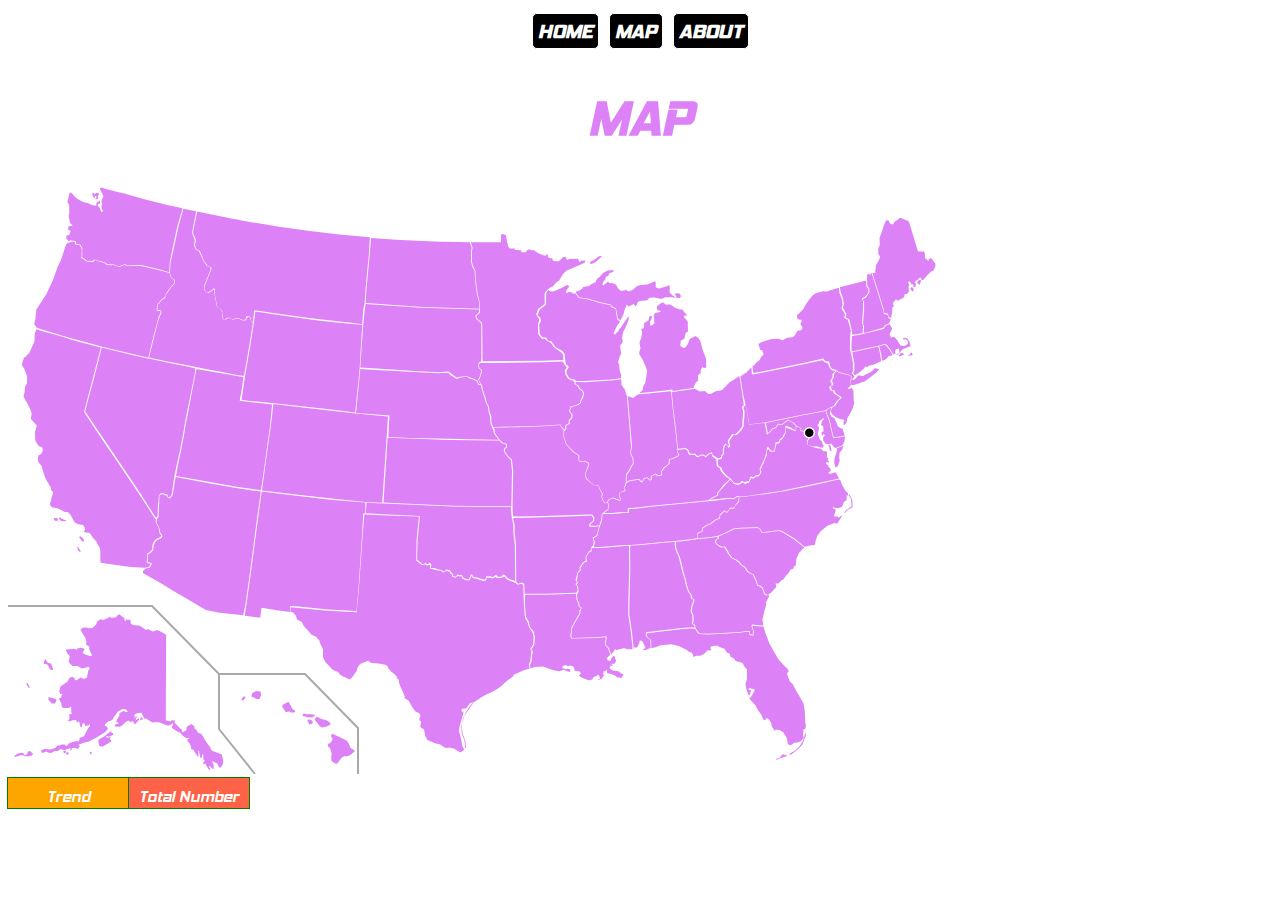
<file: cloud/public/map.html>
<!DOCTYPE html>
<html>
    <head>
        <title>Election Trackr</title>
        <link href="mapStyle.css" rel="stylesheet" type="text/css">
    </head>
    <body>
        <nav>
            <a href="index.html" class="menu">HOME</a>
            <a href="map.html" class="menu">MAP</a>
            <a href="about.html" class="menu">ABOUT</a>
        </nav>

        <div class="section">
            <h1 id="maptitle">MAP</h1>
            <svg x="0px" y="0px" width="959px" height="593px" viewBox="174 100 959 593">
                
                <g id="map">
                    <path id="HI" d="M407.1,619.3l1.9-3.6l2.3-0.3l0.3,0.8l-2.1,3.1H407.1z M417.3,615.6l6.1,2.6l2.1-0.3l1.6-3.9   l-0.6-3.4l-4.2-0.5l-4,1.8L417.3,615.6z M448,625.6l3.7,5.5l2.4-0.3l1.1-0.5l1.5,1.3l3.7-0.2l1-1.5l-2.9-1.8l-1.9-3.7l-2.1-3.6   l-5.8,2.9L448,625.6z M468.2,634.5l1.3-1.9l4.7,1l0.6-0.5l6.1,0.6l-0.3,1.3l-2.6,1.5l-4.4-0.3L468.2,634.5z M473.5,639.7l1.9,3.9   l3.1-1.1l0.3-1.6l-1.6-2.1l-3.7-0.3V639.7z M480.5,638.5l2.3-2.9l4.7,2.4l4.4,1.1l4.4,2.7v1.9l-3.6,1.8l-4.8,1l-2.4-1.5   L480.5,638.5z M497.1,654.1l1.6-1.3l3.4,1.6l7.6,3.6l3.4,2.1l1.6,2.4l1.9,4.4l4,2.6l-0.3,1.3l-3.9,3.2l-4.2,1.5l-1.5-0.6l-3.1,1.8   l-2.4,3.2l-2.3,2.9l-1.8-0.2l-3.6-2.6l-0.3-4.5l0.6-2.4l-1.6-5.7l-2.1-1.8l-0.2-2.6l2.3-1l2.1-3.1l0.5-1l-1.6-1.8L497.1,654.1z"/>
                    <path id="AK" d="M332.1,553.7l-0.3,85.4l1.6,1l3.1,0.2l1.5-1.1h2.6l0.2,2.9l7,6.8l0.5,2.6l3.4-1.9l0.6-0.2l0.3-3.1   l1.5-1.6l1.1-0.2l1.9-1.5l3.1,2.1l0.6,2.9l1.9,1.1l1.1,2.4l3.9,1.8l3.4,6l2.7,3.9l2.3,2.7l1.5,3.7l5,1.8l5.2,2.1l1,4.4l0.5,3.1   l-1,3.4l-1.8,2.3l-1.6-0.8l-1.5-3.1l-2.7-1.5l-1.8-1.1l-0.8,0.8l1.5,2.7l0.2,3.7l-1.1,0.5l-1.9-1.9l-2.1-1.3l0.5,1.6l1.3,1.8   l-0.8,0.8c0,0-0.8-0.3-1.3-1c-0.5-0.6-2.1-3.4-2.1-3.4l-1-2.3c0,0-0.3,1.3-1,1c-0.6-0.3-1.3-1.5-1.3-1.5l1.8-1.9l-1.5-1.5v-5h-0.8   l-0.8,3.4l-1.1,0.5l-1-3.7l-0.6-3.7l-0.8-0.5l0.3,5.7v1.1l-1.5-1.3l-3.6-6l-2.1-0.5l-0.6-3.7l-1.6-2.9l-1.6-1.1v-2.3l2.1-1.3   l-0.5-0.3l-2.6,0.6l-3.4-2.4l-2.6-2.9l-4.8-2.6l-4-2.6l1.3-3.2v-1.6l-1.8,1.6l-2.9,1.1l-3.7-1.1l-5.7-2.4h-5.5l-0.6,0.5l-6.5-3.9   l-2.1-0.3l-2.7-5.8l-3.6,0.3l-3.6,1.5l0.5,4.5l1.1-2.9l1,0.3l-1.5,4.4l3.2-2.7l0.6,1.6l-3.9,4.4l-1.3-0.3l-0.5-1.9l-1.3-0.8   l-1.3,1.1l-2.7-1.8l-3.1,2.1l-1.8,2.1l-3.4,2.1l-4.7-0.2l-0.5-2.1l3.7-0.6v-1.3l-2.3-0.6l1-2.4l2.3-3.9v-1.8l0.2-0.8l4.4-2.3l1,1.3   h2.7l-1.3-2.6l-3.7-0.3l-5,2.7l-2.4,3.4l-1.8,2.6l-1.1,2.3l-4.2,1.5l-3.1,2.6l-0.3,1.6l2.3,1l0.8,2.1l-2.7,3.2l-6.5,4.2l-7.8,4.2   l-2.1,1.1l-5.3,1.1l-5.3,2.3l1.8,1.3l-1.5,1.5l-0.5,1.1l-2.7-1l-3.2,0.2l-0.8,2.3h-1l0.3-2.4l-3.6,1.3l-2.9,1l-3.4-1.3l-2.9,1.9   h-3.2l-2.1,1.3l-1.6,0.8l-2.1-0.3l-2.6-1.1l-2.3,0.6l-1,1l-1.6-1.1v-1.9l3.1-1.3l6.3,0.6l4.4-1.6l2.1-2.1l2.9-0.6l1.8-0.8l2.7,0.2   l1.6,1.3l1-0.3l2.3-2.7l3.1-1l3.4-0.6l1.3-0.3l0.6,0.5h0.8l1.3-3.7l4-1.5l1.9-3.7l2.3-4.5l1.6-1.5l0.3-2.6l-1.6,1.3l-3.4,0.6   l-0.6-2.4l-1.3-0.3l-1,1l-0.2,2.9l-1.5-0.2l-1.5-5.8l-1.3,1.3l-1.1-0.5l-0.3-1.9l-4,0.2l-2.1,1.1l-2.6-0.3l1.5-1.5l0.5-2.6   l-0.6-1.9l1.5-1l1.3-0.2l-0.6-1.8v-4.4l-1-1l-0.8,1.5h-6.1l-1.5-1.3l-0.6-3.9l-2.1-3.6v-1l2.1-0.8l0.2-2.1l1.1-1.1l-0.8-0.5   l-1.3,0.5l-1.1-2.7l1-5l4.5-3.2l2.6-1.6l1.9-3.7l2.7-1.3l2.6,1.1l0.3,2.4l2.4-0.3l3.2-2.4l1.6,0.6l1,0.6h1.6l2.3-1.3l0.8-4.4   c0,0,0.3-2.9,1-3.4c0.6-0.5,1-1,1-1l-1.1-1.9l-2.6,0.8l-3.2,0.8l-1.9-0.5l-3.6-1.8l-5-0.2l-3.6-3.7l0.5-3.9l0.6-2.4l-2.1-1.8   l-1.9-3.7l0.5-0.8l6.8-0.5h2.1l1,1h0.6l-0.2-1.6l3.9-0.6l2.6,0.3l1.5,1.1l-1.5,2.1l-0.5,1.5l2.7,1.6l5,1.8l1.8-1l-2.3-4.4l-1-3.2   l1-0.8l-3.4-1.9l-0.5-1.1l0.5-1.6l-0.8-3.9l-2.9-4.7l-2.4-4.2l2.9-1.9h3.2l1.8,0.6l4.2-0.2l3.7-3.6l1.1-3.1l3.7-2.4l1.6,1l2.7-0.6   l3.7-2.1l1.1-0.2l1,0.8l4.5-0.2l2.7-3.1h1.1l3.6,2.4l1.9,2.1l-0.5,1.1l0.6,1.1l1.6-1.6l3.9,0.3l0.3,3.7l1.9,1.5l7.1,0.6l6.3,4.2   l1.5-1l5.2,2.6l2.1-0.6l1.9-0.8l4.8,1.9L332.1,553.7z M217,582.6l2.1,5.3l-0.2,1l-2.9-0.3l-1.8-4l-1.8-1.5H210l-0.2-2.6l1.8-2.4   l1.1,2.4l1.5,1.5L217,582.6z M214.4,616.1l3.7,0.8l3.7,1l0.8,1l-1.6,3.7l-3.1-0.2l-3.4-3.6L214.4,616.1z M193.7,602l1.1,2.6   l1.1,1.6l-1.1,0.8l-2.1-3.1V602H193.7z M180,675.1l3.4-2.3l3.4-1l2.6,0.3l0.5,1.6l1.9,0.5l1.9-1.9l-0.3-1.6l2.7-0.6l2.9,2.6   l-1.1,1.8l-4.4,1.1l-2.7-0.5l-3.7-1.1l-4.4,1.5l-1.6,0.3L180,675.1z M228.9,670.6l1.6,1.9l2.1-1.6l-1.5-1.3L228.9,670.6z    M231.8,673.6l1.1-2.3l2.1,0.3l-0.8,1.9H231.8z M255.4,671.7l1.5,1.8l1-1.1l-0.8-1.9L255.4,671.7z M264.2,659.2l1.1,5.8l2.9,0.8   l5-2.9l4.4-2.6l-1.6-2.4l0.5-2.4l-2.1,1.3l-2.9-0.8l1.6-1.1l1.9,0.8l3.9-1.8l0.5-1.5l-2.4-0.8l0.8-1.9l-2.7,1.9l-4.7,3.6l-4.8,2.9   L264.2,659.2z M306.5,639.4l2.4-1.5l-1-1.8l-1.8,1L306.5,639.4z"/>
                    <path id="FL" d="M929.4,545.5l2.3,7.3l3.7,9.7l5.3,9.4l3.7,6.3l4.8,5.5l4,3.7l1.6,2.9l-1.1,1.3L953,593l2.9,7.4   l2.9,2.9l2.6,5.3l3.6,5.8l4.5,8.2l1.3,7.6l0.5,12l0.6,1.8l-0.3,3.4l-2.4,1.3l0.3,1.9l-0.6,1.9l0.3,2.4l0.5,1.9l-2.7,3.2l-3.1,1.5   l-3.9,0.2l-1.5,1.6l-2.4,1l-1.3-0.5l-1.1-1l-0.3-2.9l-0.8-3.4l-3.4-5.2l-3.6-2.3l-3.9-0.3l-0.8,1.3l-3.1-4.4l-0.6-3.6l-2.6-4   l-1.8-1.1l-1.6,2.1l-1.8-0.3l-2.1-5l-2.9-3.9l-2.9-5.3l-2.6-3.1l-3.6-3.7l2.1-2.4l3.2-5.5l-0.2-1.6l-4.5-1l-1.6,0.6l0.3,0.6l2.6,1   l-1.5,4.5l-0.8,0.5l-1.8-4l-1.3-4.8l-0.3-2.7l1.5-4.7v-9.5L910,585l-1.3-3.1l-5.2-1.3l-1.9-0.6l-1.6-2.6l-3.4-1.6l-1.1-3.4l-2.7-1   l-2.4-3.7l-4.2-1.5l-2.9-1.5h-2.6l-4,0.8l-0.2,1.9l0.8,1l-0.5,1.1l-3.1-0.2l-3.7,3.6l-3.6,1.9h-3.9l-3.2,1.3l-0.3-2.7l-1.6-1.9   l-2.9-1.1l-1.6-1.5l-8.1-3.9l-7.6-1.8l-4.4,0.6l-6,0.5l-6,2.1l-3.5,0.6l-0.2-8l-2.6-1.9l-1.8-1.8l0.3-3.1l10.2-1.3l25.5-2.9   l6.8-0.6l5.4,0.3l2.6,3.9l1.5,1.5l8.1,0.5l10.8-0.6l21.5-1.3l5.4-0.7l4.6,0l0.2,2.9l3.8,0.8l0.3-4.8l-1.6-4.5l1-0.7l5.1,0.5   L929.4,545.5z M941.9,677.9l2.4-0.6l1.3-0.2l1.5-2.3l2.3-1.6l1.3,0.5l1.7,0.3l0.4,1.1l-3.5,1.2l-4.2,1.5l-2.3,1.2L941.9,677.9z    M955.4,672.9l1.2,1.1l2.7-2.1l5.3-4.2l3.7-3.9l2.5-6.6l1-1.7l0.2-3.4l-0.7,0.5l-1,2.8l-1.5,4.6l-3.2,5.3l-4.4,4.2l-3.4,1.9   L955.4,672.9z"/>
                    <path id="SC" d="M935.2,512.9l-1.8,1l-2.6-1.3l-0.6-2.1l-1.3-3.6l-2.3-2.1l-2.6-0.6l-1.6-4.8l-2.7-6l-4.2-1.9   l-2.1-1.9l-1.3-2.6L910,485l-2.3-1.3l-2.3-2.9l-3.1-2.3l-4.5-1.8l-0.5-1.5l-2.4-2.9l-0.5-1.5l-3.4-5.2l-3.4,0.2l-4-2.4l-1.3-1.3   l-0.3-1.8l0.8-1.9l2.3-1l-0.3-2.1l6.1-2.6l9.1-4.5l7.3-0.8l16.5-0.5l2.3,1.9l1.6,3.2l4.4-0.5l12.6-1.5l2.9,0.8l12.6,7.6l10.1,8.1   l-5.4,5.5l-2.6,6.1l-0.5,6.3l-1.6,0.8l-1.1,2.7l-2.4,0.6l-2.1,3.6l-2.7,2.7l-2.3,3.4l-1.6,0.8l-3.6,3.4l-2.9,0.2l1,3.2l-5,5.5   L935.2,512.9z"/>
                    <path id="GA" d="M863.6,458l-4.8,0.8l-8.4,1.1l-8.6,0.9v2.2l0.2,2.1l0.6,3.4l3.4,7.9l2.4,9.9l1.5,6.1l1.6,4.8l1.5,7   l2.1,6.3l2.6,3.4l0.5,3.4l1.9,0.8l0.2,2.1l-1.8,4.8l-0.5,3.2l-0.2,1.9l1.6,4.4l0.3,5.3l-0.8,2.4l0.6,0.8l1.5,0.8l0.6,3.4l2.6,3.9   l1.5,1.5l7.9,0.2l10.8-0.6l21.5-1.3l5.4-0.7l4.6,0l0.2,2.9l2.6,0.8l0.3-4.4l-1.6-4.5l1.1-1.6l5.8,0.8l5,0.3l-0.8-6.3l2.3-10   l1.5-4.2l-0.5-2.6l3.3-6.2l-0.5-1.4l-1.9,0.7l-2.6-1.3l-0.6-2.1l-1.3-3.6l-2.3-2.1l-2.6-0.6l-1.6-4.8l-2.9-6.3l-4.2-1.9l-2.1-1.9   l-1.3-2.6l-2.1-1.9l-2.3-1.3l-2.3-2.9l-3.1-2.3l-4.5-1.8l-0.5-1.5l-2.4-2.9l-0.5-1.5l-3.4-4.9l-3.4,0.2l-4.1-3l-1.3-1.3l-0.3-1.8   l0.8-1.9l2.4-1.2l-1.1-1.2l0.1-0.3l-5.8,1l-7,0.8L863.6,458z"/>
                    <path id="AL" d="M799.6,566.8l-1.6-15.2l-2.7-18.8l0.2-14.1l0.8-31l-0.2-16.7l0.2-6.4l7.8-0.4l27.8-2.6l8.9-0.7   l-0.1,2.2l0.2,2.1l0.6,3.4l3.4,7.9l2.4,9.9l1.5,6.1l1.6,4.8l1.5,7l2.1,6.3l2.6,3.4l0.5,3.4l1.9,0.8l0.2,2.1l-1.8,4.8l-0.5,3.2   l-0.2,1.9l1.6,4.4l0.3,5.3l-0.8,2.4l0.6,0.8l1.5,0.8l1,2.5h-6.3l-6.8,0.6l-25.5,2.9l-10.4,1.4l-0.1,3.8l1.8,1.8l2.6,1.9l0.6,7.9   l-5.5,2.6l-2.7-0.3l2.7-1.9v-1l-3.1-6l-2.3-0.6l-1.5,4.4l-1.3,2.7l-0.6-0.2H799.6z"/>
                    <path id="NC" d="M1006.1,398.5l1.7,4.7l3.6,6.5l2.4,2.4l0.6,2.3l-2.4,0.2l0.8,0.6l-0.3,4.2l-2.6,1.3l-0.6,2.1   l-1.3,2.9l-3.7,1.6l-2.4-0.3l-1.5-0.2l-1.6-1.3l0.3,1.3v1h1.9l0.8,1.3l-1.9,6.3h4.2l0.6,1.6l2.3-2.3l1.3-0.5l-1.9,3.6l-3.1,4.8   h-1.3l-1.1-0.5l-2.7,0.6l-5.2,2.4l-6.5,5.3l-3.4,4.7l-1.9,6.5l-0.5,2.4l-4.7,0.5l-5.5,1.3l-9.9-8.2l-12.6-7.6l-2.9-0.8l-12.6,1.5   l-4.3,0.8l-1.6-3.2l-3-2.1l-16.5,0.5l-7.3,0.8l-9.1,4.5l-6.1,2.6l-1.6,0.3l-5.8,1l-7,0.8l-6.8,0.5l0.5-4.1l1.8-1.5l2.7-0.6l0.6-3.7   l4.2-2.7l3.9-1.5l4.2-3.6l4.4-2.1l0.6-3.1l3.9-3.9l0.6-0.2c0,0,0,1.1,0.8,1.1c0.8,0,1.9,0.3,1.9,0.3l2.3-3.6l2.1-0.6l2.3,0.3   l1.6-3.6l2.9-2.6l0.5-2.1v-4l4.5,0.7l7.1-1.3l15.8-1.9l17.1-2.6l19.9-4l19.7-4.2l11.4-2.8L1006.1,398.5z M1010,431.5l2.6-2.5   l3.2-2.6l1.5-0.6l0.2-2l-0.6-6.1l-1.5-2.3l-0.6-1.9l0.7-0.2l2.7,5.5l0.4,4.4l-0.2,3.4l-3.4,1.5l-2.8,2.4l-1.1,1.2L1010,431.5z"/>
                    <path id="TN" d="M871.1,420.6l-51.9,5l-15.8,1.8l-4.6,0.5l-3.9,0v3.9l-8.4,0.5l-7,0.6l-11.1,0.1l-0.3,5.8l-2.1,6.3   l-1,3l-1.3,4.4l-0.3,2.6l-4,2.3l1.5,3.6l-1,4.4l-1,0.8l7.3-0.2l24.1-1.9l5.3-0.2l8.1-0.5l27.8-2.6l10.2-0.8l8.4-1l8.4-1.1l4.8-0.8   l-0.1-4.5l1.8-1.5l2.7-0.6l0.6-3.7l4.2-2.7l3.9-1.5l4.2-3.6l4.4-2.1l0.9-3.5l4.3-3.9l0.6-0.2c0,0,0,1.1,0.8,1.1s1.9,0.3,1.9,0.3   l2.3-3.6l2.1-0.6l2.3,0.3l1.6-3.6l2.1-2.2l0.6-1l0.2-3.9l-1.5-0.3l-2.4,1.9l-7.9,0.2l-12,1.9L871.1,420.6z"/>
                    <path id="RI" d="M1048.1,279.8l-0.5-4.2l-0.8-4.4l-1.7-5.9l5.7-1.5l1.6,1.1l3.4,4.4l2.9,4.4l-2.9,1.5l-1.3-0.2   l-1.1,1.8l-2.4,1.9L1048.1,279.8z"/>
                    <path id="CT" d="M1047.2,280.1l-0.6-4.2l-0.8-4.4l-1.6-6l-4.2,0.9l-21.8,4.8l0.6,3.3l1.5,7.3v8.1l-1.1,2.3l1.8,2.1   l5-3.4l3.6-3.2l1.9-2.1l0.8,0.6l2.7-1.5l5.2-1.1L1047.2,280.1z"/>
                    <path id="MA" d="M1074,273.9l2.2-0.7l0.5-1.7l1,0.1l1,2.3l-1.3,0.5l-3.9,0.1L1074,273.9z M1064.6,274.7l2.3-2.6h1.6   l1.8,1.5l-2.4,1l-2.2,1L1064.6,274.7z M1029.8,252.7l17.5-4.2l2.3-0.6l2.1-3.2l3.7-1.7l2.9,4.4l-2.4,5.2l-0.3,1.5l1.9,2.6l1.1-0.8   h1.8l2.3,2.6l3.9,6l3.6,0.5l2.3-1l1.8-1.8l-0.8-2.7l-2.1-1.6l-1.5,0.8l-1-1.3l0.5-0.5l2.1-0.2l1.8,0.8l1.9,2.4l1,2.9l0.3,2.4   l-4.2,1.5l-3.9,1.9l-3.9,4.5l-1.9,1.5v-1l2.4-1.5l0.5-1.8l-0.8-3.1l-2.9,1.5l-0.8,1.5l0.5,2.3l-2.1,1l-2.7-4.5l-3.4-4.4l-2.1-1.8   l-6.5,1.9l-5.1,1.1l-21.8,4.8l-0.4-4.9l0.6-10.6l5.2-0.9L1029.8,252.7z"/>
                    <path id="ME" d="M1097.2,177.3l1.9,2.1l2.3,3.7v1.9l-2.1,4.7l-1.9,0.6l-3.4,3.1l-4.8,5.5c0,0-0.6,0-1.3,0   c-0.6,0-1-2.1-1-2.1l-1.8,0.2l-1,1.5l-2.4,1.5l-1,1.5l1.6,1.5l-0.5,0.6l-0.5,2.7l-1.9-0.2v-1.6l-0.3-1.3l-1.5,0.3l-1.8-3.2   l-2.1,1.3l1.3,1.5l0.3,1.1l-0.8,1.3l0.3,3.1l0.2,1.6l-1.6,2.6l-2.9,0.5l-0.3,2.9l-5.3,3.1l-1.3,0.5l-1.6-1.5l-3.1,3.6l1,3.2   l-1.5,1.3l-0.2,4.4l-1.1,6.3l-2.5-1.2l-0.5-3.1l-3.9-1.1l-0.3-2.7l-7.3-23.4l-4.2-13.6l1.4-0.1l1.5,0.4v-2.6l0.8-5.5l2.6-4.7l1.5-4   l-1.9-2.4v-6l0.8-1l0.8-2.7l-0.2-1.5l-0.2-4.8l1.8-4.8l2.9-8.9l2.1-4.2h1.3l1.3,0.2v1.1l1.3,2.3l2.7,0.6l0.8-0.8v-1l4-2.9l1.8-1.8   l1.5,0.2l6,2.4l1.9,1l9.1,29.9h6l0.8,1.9l0.2,4.8l2.9,2.3h0.8l0.2-0.5l-0.5-1.1L1097.2,177.3z M1076.3,207.5l1.5-1.5l1.4,1.1   l0.6,2.4l-1.7,0.9L1076.3,207.5z M1083,201.6l1.8,1.9c0,0,1.3,0.1,1.3-0.2s0.2-2,0.2-2l0.9-0.8l-0.8-1.8l-2,0.7L1083,201.6z"/>
                    <path id="NH" d="M1054.8,242.4l0.9-1.1l1.1-3.3l-2.5-0.9l-0.5-3.1l-3.9-1.1l-0.3-2.7l-7.3-23.4l-4.6-14.5l-0.9,0   l-0.6,1.6l-0.6-0.5l-1-1l-1.5,1.9l0,5l0.3,5.7l1.9,2.7v4l-3.7,5.1l-2.6,1.1v1.1l1.1,1.8v8.6l-0.8,9.2l-0.2,4.8l1,1.3l-0.2,4.5   l-0.5,1.8l1.5,0.9l16.4-4.7l2.3-0.6l1.5-2.6L1054.8,242.4z"/>
                    <path id="VT" d="M1018.3,253.7l-0.8-5.7l-2.4-10l-0.6-0.3l-2.9-1.3l0.8-2.9l-0.8-2.1l-2.7-4.6l1-3.9l-0.8-5.2   l-2.4-6.5l-0.8-4.9l26.2-6.7l0.3,5.8l1.9,2.7v4l-3.7,4l-2.6,1.1v1.1l1.1,1.8v8.6l-0.8,9.2l-0.2,4.8l1,1.3l-0.2,4.5l-0.5,1.8   l0.7,1.6l-7,1.4L1018.3,253.7z"/>
                    <path id="NY" d="M1002.6,289.4l-1.1-1l-2.6-0.2l-2.3-1.9l-1.6-6.1l-3.5,0.1l-2.4-2.7l-19.4,4.4l-43,8.7l-7.5,1.2   l-0.7-6.5l1.4-1.1l1.3-1.1l1-1.6l1.8-1.1l1.9-1.8l0.5-1.6l2.1-2.7l1.1-1l-0.2-1l-1.3-3.1l-1.8-0.2l-1.9-6.1l2.9-1.8l4.4-1.5l4-1.3   l3.2-0.5l6.3-0.2l1.9,1.3l1.6,0.2l2.1-1.3l2.6-1.1l5.2-0.5l2.1-1.8l1.8-3.2l1.6-1.9h2.1l1.9-1.1l0.2-2.3l-1.5-2.1l-0.3-1.5l1.1-2.1   v-1.5h-1.8l-1.8-0.8l-0.8-1.1l-0.2-2.6l5.8-5.5l0.6-0.8l1.5-2.9l2.9-4.5l2.7-3.7l2.1-2.4l2.4-1.8l3.1-1.2l5.5-1.3l3.2,0.2l4.5-1.5   l7.6-2.1l0.5,5l2.4,6.5l0.8,5.2l-1,3.9l2.6,4.5l0.8,2.1l-0.8,2.9l2.9,1.3l0.6,0.3l3.1,11l-0.5,5.1l-0.5,10.8l0.8,5.5l0.8,3.6   l1.5,7.3v8.1l-1.1,2.3l1.8,2l0.8,1.7l-1.9,1.8l0.3,1.3l1.3-0.3l1.5-1.3l2.3-2.6l1.1-0.6l1.6,0.6l2.3,0.2l7.9-3.9l2.9-2.7l1.3-1.5   l4.2,1.6l-3.4,3.6l-3.9,2.9l-7.1,5.3l-2.6,1l-5.8,1.9l-4,1.1l-1.2-0.5l-0.2-3.7l0.5-2.7l-0.2-2.1l-2.8-1.7l-4.5-1l-3.9-1.1   L1002.6,289.4z"/>
                    <path id="NJ" d="M1002.2,290.3l-2.1,2.4v3.1l-1.9,3.1l-0.2,1.6l1.3,1.3l-0.2,2.4l-2.3,1.1l0.8,2.7l0.2,1.1l2.7,0.3   l1,2.6l3.6,2.4l2.4,1.6v0.8l-3.2,3.1l-1.6,2.3l-1.5,2.7l-2.3,1.3l-1.2,0.7l-0.2,1.2l-0.6,2.6l1.1,2.2l3.2,2.9l4.8,2.3l4,0.6   l0.2,1.5l-0.8,1l0.3,2.7h0.8l2.1-2.4l0.8-4.8l2.7-4l3.1-6.5l1.1-5.5l-0.6-1.1l-0.2-9.4l-1.6-3.4l-1.1,0.8l-2.7,0.3l-0.5-0.5l1.1-1   l2.1-1.9l0.1-1.1l-0.4-3.4l0.5-2.7l-0.2-2.1l-2.6-1.1l-4.5-1l-3.9-1.1L1002.2,290.3z"/>
                    <path id="PA" d="M996.2,326.5l1.1-0.6l2.3-0.6l1.5-2.7l1.6-2.3l3.2-3.1v-0.8l-2.4-1.6l-3.6-2.4l-1-2.6l-2.7-0.3   l-0.2-1.1l-0.8-2.7l2.3-1.1l0.2-2.4l-1.3-1.3l0.2-1.6l1.9-3.1v-3.1l2.3-2.4l0.2-1.1l-2.6-0.2l-2.3-1.9l-2.4-5.3l-3-0.9l-2.3-2.1   l-18.6,4l-43,8.7l-8.9,1.5l-0.5-7.1l-5.5,5.6l-1.3,0.5l-4.2,3l2.9,19.1l2.5,9.7l3.6,19.3l3.3-0.6l11.9-1.5l37.9-7.7l14.9-2.8   l8.3-1.6l0.3-0.2l2.1-1.6L996.2,326.5z"/>
                    <path id="DE" d="M996.4,330.4l0.6-2.1l0-1.2l-1.3-0.1l-2.1,1.6l-1.5,1.5l1.5,4.2l2.3,5.7l2.1,9.7l1.6,6.3l5-0.2   l6.1-1.2l-2.3-7.4l-1,0.5l-3.6-2.4l-1.8-4.7l-1.9-3.6l-2.3-1l-2.1-3.6L996.4,330.4z"/>
                    <path id="MD" d="M1011,355.3l-6.1,1.3l-5.8,0.2l-1.8-7.1l-2.1-9.7l-2.3-5.7l-1.3-4.4l-7.5,1.6l-14.9,2.8l-37.5,7.6   l1.1,5l1,5.7l0.3-0.3l2.1-2.4l2.3-2.6l2.4-0.6l1.5-1.5l1.8-2.6l1.3,0.6l2.9-0.3l2.6-2.1l2-1.5l1.8-0.5l1.6,1.1l2.9,1.5l1.9,1.8   l1.2,1.5l4.1,1.7v2.9l5.5,1.3l1.1,0.5l1.4-2l2.9,2l-1.3,2.5l-0.8,4l-1.8,2.6v2.1l0.6,1.8l5.1,1.4l4.3-0.1l3.1,1l2.1,0.3l1-2.1   l-1.5-2.1v-1.8l-2.4-2.1l-2.1-5.5l1.3-5.3l-0.2-2.1l-1.3-1.3c0,0,1.5-1.6,1.5-2.3c0-0.6,0.5-2.1,0.5-2.1l1.9-1.3l1.9-1.6l0.5,1   l-1.5,1.6l-1.3,3.7l0.3,1.1l1.8,0.3l0.5,5.5l-2.1,1l0.3,3.6l0.5-0.2l1.1-1.9l1.6,1.8l-1.6,1.3l-0.3,3.4l2.6,3.4l3.9,0.5l1.6-0.8   l3.2,4.2l1.4,0.5l6.7-2.8l2-4L1011,355.3z M994.3,364.3l1.1,2.5l0.2,1.8l1.1,1.9c0,0,0.9-0.9,0.9-1.2c0-0.3-0.7-3.1-0.7-3.1   l-0.7-2.3L994.3,364.3z"/>
                    <path id="WV" d="M930.6,342l1.1,4.9l1.1,6.9l3.6-2.7l2.3-3.1l2.5-0.6l1.5-1.5l1.8-2.6l1.2,0.6l2.9-0.3l2.6-2.1   l2-1.5l1.8-0.5l1.3,1l2.2,1.1l1.9,1.8l1.4,1.3l-0.1,4.7l-5.7-3.1l-4.5-1.8l-0.2,5.3l-0.5,2.1l-1.6,2.7l-0.6,1.6l-3.1,2.4l-0.5,2.3   l-3.4,0.3l-0.3,3.1l-1.1,5.5h-2.6l-1.3-0.8l-1.6-2.7l-1.8,0.2l-0.3,4.4l-2.1,6.6l-5,10.8l0.8,1.3l-0.2,2.7l-2.1,1.9l-1.5-0.3   l-3.2,2.4l-2.6-1l-1.8,4.7c0,0-3.7,0.8-4.4,1c-0.6,0.2-2.4-1.3-2.4-1.3l-2.4,2.3l-2.6,0.6l-2.9-0.8l-1.3-1.3l-2.2-3l-3.1-2   l-2.6-2.7l-2.9-3.7l-0.6-2.3l-2.6-1.5l-0.8-1.6l-0.2-5.3l2.2-0.1l1.9-0.8l0.2-2.7l1.6-1.5l0.2-5l1-3.9l1.3-0.6l1.3,1.1l0.5,1.8   l1.8-1l0.5-1.6l-1.1-1.8v-2.4l1-1.3l2.3-3.4l1.3-1.5l2.1,0.5l2.3-1.6l3.1-3.4l2.3-3.9l0.3-5.7l0.5-5v-4.7l-1.1-3.1l1-1.5l1.3-1.3   l3.5,19.8l4.6-0.8L930.6,342z"/>
                    <path id="KY" d="M895.8,397.8l-2.3,2.7l-4.2,3.6L885,410l-1.8,1.8v2.1l-3.9,2.1l-5.7,3.4l-3.5,0.4l-51.9,4.9   l-15.8,1.8l-4.6,0.5l-3.9,0l-0.2,4.2l-8.2,0.1l-7,0.6l-10.4,0.2l1.9-0.2l2.2-1.8l2.1-1.1l0.2-3.2l0.9-1.8l-1.6-2.5l0.8-1.9l2.3-1.8   l2.1-0.6l2.7,1.3l3.6,1.3l1.1-0.3l0.2-2.3l-1.3-2.4l0.3-2.3l1.9-1.5l2.6-0.6l1.6-0.6l-0.8-1.8l-0.6-1.9l1.1-0.8l1.1-3.3l3-1.7   l5.8-1l3.6-0.5l1.5,1.9l1.8,0.8l1.8-3.2l2.9-1.5l1.9,1.6l0.8,1.1l2.1-0.5l-0.2-3.4l2.9-1.6l1.1-0.8l1.1,1.6h4.7l0.8-2.1l-0.3-2.3   l2.9-3.6l4.7-3.9l0.5-4.5l2.7-0.3l3.9-1.8l2.7-1.9l-0.3-1.9l-1.5-1.5l0.6-2.2l4.1-0.2l2.4-0.8l2.9,1.6l1.6,4.4l5.8,0.3l1.8,1.8   l2.1,0.2l2.4-1.5l3.1,0.5l1.3,1.5l2.7-2.6l1.8-1.3h1.6l0.6,2.7l1.8,1l2.4,2.2l0.2,5.5l0.8,1.6l2.6,1.5l0.6,2.3l2.9,3.7l2.6,2.7   L895.8,397.8z"/>
                    <path id="OH" d="M905.4,295l-6.1,4.1l-3.9,2.3l-3.4,3.7l-4,3.9l-3.2,0.8l-2.9,0.5l-5.5,2.6l-2.1,0.2l-3.4-3.1   l-5.2,0.6l-2.6-1.5l-2.4-1.4l-4.9,0.7l-10.2,1.6l-7.8,1.2l1.3,14.6l1.8,13.7l2.6,23.4l0.6,4.8l4.1-0.1l2.4-0.8l3.4,1.5l2.1,4.4   l5.1,0l1.9,2.1l1.8-0.1l2.5-1.3l2.5,0.4l2,1.5l1.7-2.1l2.3-1.3l2.1-0.7l0.6,2.7l1.8,1l3.5,2.3l2.2-0.1l1.1-1.1l-0.1-1.4l1.6-1.5   l0.2-5l1-3.9l1.5-1.4l1.5,0.9l0.8,1.2l1.2-0.2l-0.4-2.4l-0.6-0.6v-2.4l1-1.3l2.3-3.4l1.3-1.5l2.1,0.5l2.3-1.6l3.1-3.4l2.3-3.9   l0.2-5.4l0.5-5v-4.7l-1.1-3.1l1-1.5l0.9-1l-1.4-9.8L905.4,295z"/>
                    <path id="MI" d="M755.6,182.1l1.8-2.1l2.2-0.8l5.4-3.9l2.3-0.6l0.5,0.5l-5.1,5.1l-3.3,1.9l-2.1,0.9L755.6,182.1z    M841.8,214.2l0.6,2.5l3.2,0.2l1.3-1.2c0,0-0.1-1.5-0.4-1.6c-0.3-0.2-1.6-1.9-1.6-1.9l-2.2,0.2l-1.6,0.2l-0.3,1.1L841.8,214.2z    M871.9,277.2l-3.2-8.2l-2.3-9.1l-2.4-3.2l-2.6-1.8l-1.6,1.1l-3.9,1.8l-1.9,5l-2.7,3.7l-1.1,0.6l-1.5-0.6c0,0-2.6-1.5-2.4-2.1   c0.2-0.6,0.5-5,0.5-5l3.4-1.3l0.8-3.4l0.6-2.6l2.4-1.6l-0.3-10l-1.6-2.3l-1.3-0.8l-0.8-2.1l0.8-0.8l1.6,0.3l0.2-1.6L850,231   l-1.3-2.6h-2.6l-4.5-1.5l-5.5-3.4h-2.7l-0.6,0.6l-1-0.5l-3.1-2.3l-2.9,1.8l-2.9,2.3l0.3,3.6l1,0.3l2.1,0.5l0.5,0.8l-2.6,0.8   l-2.6,0.3l-1.5,1.8l-0.3,2.1l0.3,1.6l0.3,5.5l-3.6,2.1l-0.6-0.2v-4.2l1.3-2.4l0.6-2.4l-0.8-0.8l-1.9,0.8l-1,4.2l-2.7,1.1l-1.8,1.9   l-0.2,1l0.6,0.8l-0.6,2.6l-2.3,0.5v1.1l0.8,2.4l-1.1,6.1l-1.6,4l0.6,4.7l0.5,1.1l-0.8,2.4l-0.3,0.8l-0.3,2.7l3.6,6l2.9,6.5l1.5,4.8   l-0.8,4.7l-1,6l-2.4,5.2l-0.3,2.7l-3.3,3.1l4.4-0.2l21.4-2.3l7.3-1l0.1,1.7l6.9-1.2l10.3-1.5l3.9-0.5l0.1-0.6l0.2-1.5l2.1-3.7   l2-1.7l-0.2-5.1l1.6-1.6l1.1-0.3l0.2-3.6l1.5-3l1.1,0.6l0.2,0.6l0.8,0.2l1.9-1L871.9,277.2z M741.5,211.2l0.7-0.6l2.7-0.8l3.6-2.3   v-1l0.6-0.6l6-1l2.4-1.9l4.4-2.1l0.2-1.3l1.9-2.9l1.8-0.8l1.3-1.8l2.3-2.3l4.4-2.4l4.7-0.5l1.1,1.1l-0.3,1l-3.7,1l-1.5,3.1   l-2.3,0.8l-0.5,2.4l-2.4,3.2l-0.3,2.6l0.8,0.5l1-1.1l3.6-2.9l1.3,1.3h2.3l3.2,1l1.5,1.1l1.5,3.1l2.7,2.7l3.9-0.2l1.5-1l1.6,1.3   l1.6,0.5l1.3-0.8h1.1l1.6-1l4-3.6l3.4-1.1l6.6-0.3l4.5-1.9l2.6-1.3l1.5,0.2v5.7l0.5,0.3l2.9,0.8l1.9-0.5l6.1-1.6l1.1-1.1l1.5,0.5v7   l3.2,3.1l1.3,0.6l1.3,1l-1.3,0.3l-0.8-0.3l-3.7-0.5l-2.1,0.6l-2.3-0.2l-3.2,1.5h-1.8l-5.8-1.3l-5.2,0.2l-1.9,2.6l-7,0.6l-2.4,0.8   l-1.1,3.1l-1.3,1.1l-0.5-0.2l-1.5-1.6l-4.5,2.4h-0.6l-1.1-1.6l-0.8,0.2l-1.9,4.4l-1,4l-3.2,7l-1.2-1l-1.4-1l-1.9-10.3l-3.5-1.4   l-2.1-2.3l-12.1-2.7l-2.9-1l-8.2-2.2l-7.9-1.1L741.5,211.2z"/>
                    <path id="WY" d="M528.3,243.8l-10.5-0.8l-32.1-3.3l-16.2-2.1l-28.3-4.1l-19.9-3l-1.4,11.2l-3.8,24.3l-5.3,30.4   l-1.5,10.5l-1.7,11.9l6.5,0.9l25.9,2.5l20.6,2.3l36.8,4.1l23.8,2.9l4.5-44.2l1.4-25.4L528.3,243.8z"/>
                    <path id="MT" d="M530.7,222.3l0.6-11.2l2.3-24.8c0.5-5,1.1-8.5,1.4-15.4l0.9-14.6l-30.7-2.8L476,150l-29.3-4   l-32.3-5.3l-18.4-3.4l-32.7-6.9l-4.5,21.3l3.4,7.5l-1.4,4.6l1.8,4.6l3.2,1.4l4.6,10.8l2.7,3.2l0.5,1.1l3.4,1.1l0.5,2.1l-7.1,17.6   v2.5l2.5,3.2h0.9l4.8-3l0.7-1.1l1.6,0.7l-0.2,5.3l2.7,12.6l3,2.5l0.9,0.7l1.8,2.3l-0.5,3.4l0.7,3.4l1.1,0.9l2.3-2.3h2.7l3.2,1.6   l2.5-0.9h4.1l3.7,1.6l2.7-0.5l0.5-3l3-0.7l1.4,1.4l0.5,3.2l1.8,1.4l1.5-11.6l20.7,3l28.2,4l16.6,1.9l31.4,3.5l11,1.5l1.1-15.4   L530.7,222.3z"/>
                    <path id="ID" d="M336.1,281c-22.6-4.3-14.1-2.8-21.1-4.4l4.4-17.5l4.3-17.7l1.4-4.2l2.5-5.9l-1.3-2.3l-2.5,0.1   l-0.8-1l0.5-1.1l0.3-3.1l4.5-5.5l1.8-0.5l1.1-1.1l0.6-3.2l0.9-0.7l3.9-5.8l3.9-4.3l0.2-3.8l-3.4-2.6l-1.3-4.4l0.4-9.7l3.7-16.5   l4.5-20.8l3.8-13.5l0.8-3.8l13,2.5l-4.2,21.5l2.9,7.7l-1.1,4.6l2,4.6l3.2,1.7l4.5,9.8l2.7,3.8l0.6,1.1l3.4,1.1l0.5,2.5l-6.9,16.8   l0.3,3.3l2.7,2.9l1.9,0.5l4.8-3.6l0.4-0.5l0.2,0.8l0.3,4.1l2.6,12.9l3.5,2.7l0.4,0.8l2.1,2.4l-0.8,2.8l0.7,3.8l1.9,0.9l2.1-1.6   l2.6-0.5l3.4,1.6l2.5-0.6l3.8-0.2l4,1.6l2.7-0.3l0.9-2.3l2.5-1.6l0.7,1.7l0.6,2.2l2.3,2.5l-3.8,24l-5.1,29l-4.2-0.3l-8.2-1.5   l-9.8-1.8l-12.2-2.4l-12.5-2.5l-8.5-1.8l-9.3-1.7L336.1,281z"/>
                    <path id="WA" d="M267.6,106.4l4.4,1.5l9.7,2.7l8.6,1.9l20,5.7l23,5.7l15.2,3.4l-1,3.9l-4.1,13.8l-4.5,20.8   l-3.2,16.1l-0.4,9.4l-13.2-3.9l-15.6-3.4l-13.7,0.6l-1.6-1.5l-5.3,1.9l-4-0.3l-2.7-1.8l-1.6,0.5l-4.2-0.2l-1.9-1.4l-4.8-1.7   l-1.4-0.2l-5-1.3l-1.8,1.5l-5.7-0.3l-4.8-3.8l0.2-0.8l0.1-7.9l-2.1-3.9l-4.1-0.7l-0.4-2.4l-2.5-0.6l-2.9-0.5l-1.8,1l-2.3-2.9   l0.3-2.9l2.7-0.3l1.6-4l-2.6-1.1l0.2-3.7l4.4-0.6l-2.7-2.7l-1.5-7.1l0.6-2.9v-7.9l-1.8-3.2l2.3-9.4l2.1,0.5l2.4,2.9l2.7,2.6   l3.2,1.9l4.5,2.1l3.1,0.6l2.9,1.5l3.4,1l2.3-0.2v-2.4l1.3-1.1l2.1-1.3l0.3,1.1l0.3,1.8l-2.3,0.5l-0.3,2.1l1.8,1.5l1.1,2.4l0.6,1.9   l1.5-0.2l0.2-1.3l-1-1.3l-0.5-3.2l0.8-1.8l-0.6-1.5V119l1.8-3.6l-1.1-2.6l-2.4-4.8l0.3-0.8L267.6,106.4z M258.1,112.3l2-0.2   l0.5,1.4l1.5-1.6h2.3l0.8,1.5l-1.5,1.7l0.6,0.8l-0.7,2l-1.4,0.4c0,0-0.9,0.1-0.9-0.2s1.5-2.6,1.5-2.6l-1.7-0.6l-0.3,1.5l-0.7,0.6   l-1.5-2.3L258.1,112.3z"/>
                    <path id="TX" d="M531.1,433.4l22.7,1.1l31.1,1.1l-2.3,23.5l-0.3,18.2l0.1,2.1l4.3,3.8l1.7,0.8l1.8,0.3l0.7-1.3   l0.9,0.9l1.7,0.5l1.6-0.7l1.1,0.4l-0.3,3.4l4.3,1l2.7,0.8l4,0.5l2.2,1.8l3.2-1.6l2.8,0.4l2,2.8l1.1,0.3l-0.2,2l3.1,1.2l2.8-1.8   l1.5,0.4l2.4,0.2l0.4,1.9l4.6,2l2.7-0.2l2-4.1h0.3l1.1,1.9l4.4,1l3.3,1.2l3.3,0.8l2.1-0.8l0.8-2.5h3.7l1.9,0.8l3.1-1.6h0.7l0.4,1.1   h4.3l2.4-1.3l1.7,0.3l1.4,1.9l2.9,1.7l3.5,1.1l2.7,1.4l2.4,1.6l3.3-0.9l1.9,1l0.5,10.1l0.3,9.7l0.7,9.5l0.5,4l2.7,4.6l1.1,4.1   l3.9,6.3l0.5,2.9l0.5,1l-0.7,7.5l-2.7,4.4l1,2.9l-0.4,2.5l-0.8,7.3l-1.4,2.7l0.6,4.4l-5.7,1.6l-9.9,4.5l-1,1.9l-2.6,1.9l-2.1,1.5   l-1.3,0.8l-5.7,5.3l-2.7,2.1l-5.3,3.2l-5.7,2.4l-6.3,3.4l-1.8,1.5l-5.8,3.6l-3.4,0.6l-3.9,5.5l-4,0.3l-1,1.9l2.3,1.9l-1.5,5.5   l-1.3,4.5l-1.1,3.9l-0.8,4.5l0.8,2.4l1.8,7l1,6.1l1.8,2.7l-1,1.5l-3.1,1.9l-5.7-3.9l-5.5-1.1l-1.3,0.5l-3.2-0.6l-4.2-3.1l-5.2-1.1   l-7.6-3.4l-2.1-3.9l-1.3-6.5l-3.2-1.9l-0.6-2.3l0.6-0.6l0.3-3.4l-1.3-0.6l-0.6-1l1.3-4.4l-1.6-2.3l-3.2-1.3l-3.4-4.4l-3.6-6.6   l-4.2-2.6l0.2-1.9l-5.3-12.3l-0.8-4.2l-1.8-1.9l-0.2-1.5l-6-5.3l-2.6-3.1v-1.1l-2.6-2.1l-6.8-1.1l-7.4-0.6l-3.1-2.3l-4.5,1.8   l-3.6,1.5l-2.3,3.2l-1,3.7l-4.4,6.1l-2.4,2.4l-2.6-1l-1.8-1.1l-1.9-0.6l-3.9-2.3v-0.6l-1.8-1.9l-5.2-2.1l-7.4-7.8l-2.3-4.7v-8.1   l-3.2-6.5l-0.5-2.7l-1.6-1l-1.1-2.1l-5-2.1l-1.3-1.6l-7.1-7.9l-1.3-3.2l-4.7-2.3l-1.5-4.4l-2.6-2.9l-1.9-0.5l-0.6-4.7l8,0.7l29,2.7   l29,1.6l2.3-23.8l3.9-55.6l1.6-18.7l1.4,0 M631.2,667.3l-0.6-7.1l-2.7-7.2l-0.6-7l1.5-8.2l3.3-6.9l3.5-5.4l3.2-3.6l0.6,0.2   l-4.8,6.6l-4.4,6.5l-2,6.6l-0.3,5.2l0.9,6.1l2.6,7.2l0.5,5.2l0.2,1.5L631.2,667.3z"/>
                    <path id="CA" d="M310.7,486.8l3.8-0.5l1.5-2l0.7-1.9l-3.2-0.1l-1.1-1.8l0.8-1.7l0-6.2l2.2-1.3l2.7-2.6l0.4-4.9   l1.6-3.5l1.9-2.1l3.3-1.7l1.3-0.7l0.8-1.5l-0.9-0.9l-1-1.5l-0.9-5.3l-2.9-5.2l0.1-2.8l-2.2-3.2l-15-23.2l-19.4-28.7l-22.4-33   l-12.7-19.5l1.8-7.2l6.8-25.9l8.1-31.4l-12.4-3.3l-13.5-3.4l-12.6-4.1l-7.5-2.1l-11.4-3l-7.1-2.4l-1.6,4.7l-0.2,7.4l-5.2,11.8   l-3.1,2.6l-0.3,1.1l-1.8,0.8l-1.5,4.2l-0.8,3.2l2.7,4.2l1.6,4.2l1.1,3.6l-0.3,6.5l-1.8,3.1l-0.6,5.8l-1,3.7l1.8,3.9l2.7,4.5   l2.3,4.8l1.3,4l-0.3,3.2l-0.3,0.5v2.1l5.7,6.3l-0.5,2.4l-0.6,2.3l-0.6,1.9l0.2,8.2l2.1,3.7l1.9,2.6l2.7,0.5l1,2.7l-1.1,3.6   l-2.1,1.6h-1.1l-0.8,3.9l0.5,2.9l3.2,4.4l1.6,5.3l1.5,4.7l1.3,3.1l3.4,5.8l1.5,2.6l0.5,2.9l1.6,1v2.4l-0.8,1.9l-1.8,7.1l-0.5,1.9   l2.4,2.7l4.2,0.5l4.5,1.8l3.9,2.1h2.9l2.9,3.1l2.6,4.8l1.1,2.3l3.9,2.1l4.8,0.8l1.5,2.1l0.6,3.2l-1.5,0.6l0.3,1l3.2,0.8l2.7,0.2   l2.9,4.7l3.9,4.2l0.8,2.3l2.6,4.2l0.3,3.2v9.4l0.5,1.8l10,1.5l19.7,2.7L310.7,486.8z M222.8,437l1.3,1.5l-0.2,1.3l-3.2-0.1   l-0.6-1.2l-0.6-1.5L222.8,437z M224.7,437l1.2-0.6l3.6,2.1l3.1,1.2l-0.9,0.6l-4.5-0.2l-1.6-1.6L224.7,437z M245.4,456.8l1.8,2.3   l0.8,1l1.5,0.6l0.6-1.5l-1-1.8l-2.7-2l-1.1,0.2V456.8z M244,465.5l1.8,3.2l1.2,1.9l-1.5,0.2l-1.3-1.2c0,0-0.7-1.5-0.7-1.9   s0-2.2,0-2.2L244,465.5z"/>
                    <path id="AZ" d="M311.7,487.5l-2.6,2.2l-0.3,1.5l0.5,1l18.9,10.7l12.1,7.6l14.7,8.6l16.8,10l12.3,2.4l25.1,2.7   l2.5-12.5l3.8-27.2l7-52.9l4.3-31l-24.6-3.7l-27.2-4.6l-33.4-6.3l-2.9,18.1l-0.5,0.5l-1.7,2.6l-2.5-0.1l-1.3-2.7l-2.7-0.3l-0.9-1.1   h-0.9l-0.9,0.6l-1.9,1l-0.1,7l-0.2,1.7l-0.6,12.6l-1.5,2.2l-0.6,3.3l2.7,4.9l1.3,5.8l0.8,1l1,0.6l-0.1,2.3l-1.6,1.4l-3.4,1.7   l-1.9,1.9l-1.5,3.7l-0.6,4.9l-2.9,2.7l-2.1,0.7l-0.1,5.8l-0.5,1.7l0.5,0.8l3.7,0.6l-0.6,2.7l-1.5,2.2L311.7,487.5z"/>
                    <path id="NV" d="M314.7,277.6l21,4.5l9.7,1.9l9.3,1.8l6.6,1.6l-0.6,5.9l-3.5,17.3l-4.1,20l-1.9,9.7l-2.2,13.3   l-3.2,16.4l-3.5,15.7l-2,10.2l-2.5,16.8l-0.5,1.1l-1.1,2.5l-1.9-0.1l-1.1-2.7l-2.7-0.5l-1.4-1l-2,0.3l-0.9,0.7l-1.3,1.3l-0.4,7   l-0.5,1.7l-0.4,12.1l-1.3,1.7l-1.9-2.3l-14.5-22.7l-19.4-29L263.6,349l-12.4-18.6l1.6-6.6l7-25.9l7.9-31.3l33.6,8.1l13.7,3"/>
                    <path id="UT" d="M427,409.3l-24.6-3.5l-26.6-4.9l-33.8-6l1.6-9.2l3.2-15.2L350,354l2.2-13.6l1.9-8.9l3.8-20.5   l3.5-17.5l1.1-5.6l12.7,2.3l12,2.1l10.3,1.8l8.3,1.4l3.7,0.5l-1.5,10.6l-2.3,13.2l7.8,0.9l16.4,1.8l8.2,0.9l-2.1,22l-3.2,22.6   l-3.8,27.8l-1.7,11.1L427,409.3z"/>
                    <path id="CO" d="M552.6,356.8l1.4-21.3l-32.1-3.1l-24.5-2.7l-37.3-4.1l-20.7-2.5l-2.6,22.2l-3.2,22.4l-3.8,28   l-1.5,11.1l-0.3,2.8l33.9,3.8l37.7,4.3l32,3.2l16.6,0.8"/>
                    <path id="NM" d="M456.7,531l-0.7-6.1l8.6,0.5l29.5,3.1l28.4,1.4l2-22.3l3.7-55.9l1.1-19.4l2,0.3l0-11.1l-32.2-2.4   l-36.9-4.4l-34.5-4.1l-4.2,30.8l-7,53.2l-3.8,26.9l-2,13.3l15.5,2l1.3-10l16.7,2.6L456.7,531z"/>
                    <path id="OR" d="M314.3,276.7l4.3-17.9l4.7-17.9l1.1-4.2l2.4-5.6l-0.6-1.2l-2.5,0l-1.3-1.7l0.5-1.5l0.5-3.2l4.5-5.5   l1.8-1.1l1.1-1.1l1.5-3.6l4-5.7l3.6-3.9l0.2-3.5l-3.3-2.5l-1.2-4.5l-13.2-3.7l-15.1-3.5l-15.4,0.1l-0.5-1.4l-5.5,2.1l-4.5-0.6   l-2.4-1.6l-1.3,0.7L273,184l-1.7-1.4l-5.3-2.1l-0.8,0.1l-4.3-1.5l-1.9,1.8l-6.2-0.3l-5.9-4.1l0.7-0.8l0.2-7.8l-2.3-3.9l-4.1-0.6   l-0.7-2.5l-2.4-0.5l-5.8,2.1l-2.3,6.5l-3.2,10l-3.2,6.5l-5,14.1l-6.5,13.6l-8.1,12.6l-1.9,2.9l-0.8,8.6l-1.3,6l2.7,3.5l6.7,2.3   l11.6,3.3l7.9,2.5l12.4,3.6l13.3,3.6l13.2,3.6"/>
                    <path id="ND" d="M645.3,227.7l-0.4-7.5l-2-7.3l-1.8-13.6l-0.5-9.8l-2-3.1l-1.6-5.4v-10.3l0.7-3.9l-2.1-5.5   l-28.4-0.6l-18.6-0.6l-26.5-1.3l-24.9-1.9l-1.3,14.2l-1.4,15.1l-2.3,24.9l-0.5,11l56.8,3.8L645.3,227.7z"/>
                    <path id="SD" d="M646.8,303.2l-1-1.1l-1.5-3.6l1.8-3.7l1.1-5.6l-2.6-2.1l-0.3-2.7l0.6-3l2.2-0.8l0.3-5.7l-0.1-30.1   l-0.6-3l-4.1-3.6l-1-2v-1.9l1.9-1.3l1.5-1.9l0.2-2.7l-57.4-1.6l-56.2-3.9l-0.8,5.3l-1.6,15.9l-1.3,17.9l-1.6,24.6l16,1l19.6,1.1   l18,1.3l23.8,1.3l10.7-0.8l2.9,2.3l4.3,3l1,0.8l3.5-0.9l4-0.3l2.7-0.1l3.1,1.2l4.5,1.4l3.1,1.8l0.6,1.9l0.9,1.9l0.7-0.5   L646.8,303.2z"/>
                    <path id="NE" d="M658.2,347l1.4,2.7l0.1,2.1l2.4,3.7l2.7,3.2h-5l-43.5-0.9l-40.8-0.9l-21.2-1l1.1-21.3l-33.4-2.7   l4.3-44l15.5,1L562,290l17.8,1.1l23.8,1.1l10.7-0.5l2.1,2.3l4.8,3l1.1,0.9l4.3-1.4l3.9-0.5l2.7-0.2l1.8,1.4l5,1.6l3,1.6l0.5,1.6   l0.9,2.1h1.8l0.8,0l1,5.2l2.7,8l1.2,4.6l2.1,3.8l0.5,4.9l1.4,4.3l0.5,6.5"/>
                    <path id="IA" d="M740.6,301.6l0.2,1.9l2.3,1.1l1.1,1.3l0.3,1.3l3.9,3.2l0.7,2.2l-0.8,2.9l-1.5,3.5l-0.8,2.7   l-2.2,1.6l-1.7,0.6l-5.5,1.5l-0.7,2.3l-0.8,2.3l0.6,1.4l1.7,1.7l0,3.7l-2.2,1.6l-0.5,1.5v2.5l-1.5,0.5l-1.7,1.4l-0.5,1.5l0.5,1.7   l-1.4,1.2l-2.3-2.7l-1.5-2.6l-8.3,0.8l-10.2,0.6l-25,0.7l-13,0.2l-9.4,0.2l-1.3,0.1l-1.7-4.5l-0.2-6.6l-1.6-4.1l-0.7-5.3l-2.3-3.7   l-0.9-4.8l-2.7-7.5l-1.1-5.4l-1.4-2.2l-1.6-2.7l1.8-4.3l1.4-5.7l-2.7-2.1l-0.5-2.7l0.9-2.5h1.7h11.5l49.6-0.7l19.9-0.7l1.9,2.7   l1.8,2.6l0.5,0.8l-1.8,2.7l0.5,4.2l2.5,3.9l3,1.8l2.4,0.2L740.6,301.6z"/>
                    <path id="MS" d="M798.6,567l-0.3,1.3h-5.2l-1.5-0.8l-2.1-0.3l-6.8,1.9l-1.8-0.8l-2.6,4.2l-1.1,0.8l-1.1-2.5   l-1.1-3.9l-3.4-3.2l1.1-7.5l-0.7-0.9l-1.8,0.2l-8.2,0.7l-24.2,0.7l-0.5-1.6l0.7-8l3.4-6.2l5.3-9.1l-0.9-2.1h1.1l0.7-3.2l-2.3-1.8   l0.2-1.8l-2.1-4.6l-0.3-5.3l1.4-2.7l-0.4-4.3l-1.4-3l1.4-1.4l-1.4-2.1l0.5-1.8l0.9-6.2l3-2.7l-0.7-2.1l3.7-5.3l2.7-0.9v-2.5   l-0.7-1.4l2.7-5.3l2.7-1.1l0.1-3.4l8.7-0.1l24.1-1.9l4.6-0.2l0,6.4l0.2,16.7l-0.8,31l-0.2,14.1l2.7,18.8L798.6,567z"/>
                    <path id="IN" d="M792.4,400.9l0.1-2.9l0.5-4.5l2.3-2.9l1.8-3.9l2.6-4.2l-0.5-5.8l-1.8-2.7l-0.3-3.2l0.8-5.5l-0.5-7   l-1.3-16l-1.3-15.4l-1-11.7l3.1,0.9l1.5,1l1.1-0.3l2.1-1.9l2.8-1.6l5.1-0.2l22-2.3l5.6-0.5l1.5,16l4.3,36.8l0.6,5.8L843,371   l1.2,1.8l0.1,1.4l-2.5,1.6l-3.5,1.6l-3.2,0.6l-0.6,4.9l-4.6,3.3l-2.8,4l0.3,2.4l-0.6,1.5h-3.3l-1.6-1.6l-2.5,1.3l-2.7,1.5l0.2,3.1   l-1.2,0.3l-0.5-1l-2.2-1.5l-3.3,1.3l-1.6,3l-1.4-0.8l-1.5-1.6l-4.5,0.5l-5.6,1L792.4,400.9z"/>
                    <path id="IL" d="M791.8,401.6V398l0.3-4.9l2.4-3.1l1.8-3.8l2.6-3.9l-0.4-5.3l-2-3.5l-0.1-3.3l0.7-5.3l-0.8-7.2   l-1.1-15.8l-1.3-15l-0.9-11.6l-0.3-0.9l-0.8-2.6l-1.3-3.7l-1.6-1.8l-1.5-2.6l-0.2-5.5l-9.9,1.3l-27.2,1.7l-8.7-0.4l0.2,2.4l2.3,0.7   l0.9,1.1l0.5,1.8l3.9,3.4l0.7,2.3l-0.7,3.4l-1.8,3.7l-0.7,2.5l-2.3,1.8l-1.8,0.7l-5.3,1.4l-0.7,1.8L736,330l0.7,1.4l1.8,1.6   l-0.2,4.1l-1.8,1.6l-0.7,1.6v2.7l-1.8,0.5l-1.6,1.1l-0.2,1.4l0.2,2.1l-1.7,1.3l-1,2.8l0.5,3.7l2.3,7.3l7.3,7.5l5.5,3.7l-0.2,4.3   l0.9,1.4l6.4,0.5l2.7,1.4l-0.7,3.7l-2.3,5.9l-0.7,3.2l2.3,3.9l6.4,5.3l4.6,0.7l2.1,5l2.1,3.2l-0.9,3l1.6,4.1l1.8,2.1l1.9-0.8   l0.7-2.2l2-1.4l3.2-1.1l3.1,1.2l2.9,1.1l0.8-0.2l-0.1-1.2l-1.1-2.8l0.4-2.4l2.3-1.6l2.4-1l1.2-0.4l-0.6-1.3l-0.8-2.2l1.2-1.3   L791.8,401.6z"/>
                    <path id="MN" d="M645.9,228.5l-0.5-8.5l-1.8-7.3l-1.8-13.5l-0.5-9.8l-1.8-3.4l-1.6-5v-10.3l0.7-3.9l-1.8-5.5l30.1,0   l0.3-8.2l0.6-0.2l2.3,0.5l1.9,0.8l0.8,5.5l1.5,6.1l1.6,1.6h4.8l0.3,1.5l6.3,0.3v2.1h4.8l0.3-1.3l1.1-1.1l2.3-0.6l1.3,1h2.9l3.9,2.6   l5.3,2.4l2.4,0.5l0.5-1l1.5-0.5l0.5,2.9l2.6,1.3l0.5-0.5l1.3,0.2v2.1l2.6,1h3.1l1.6-0.8l3.2-3.2l2.6-0.5l0.8,1.8l0.5,1.3h1l1-0.8   l8.9-0.3l1.8,3.1h0.6l0.7-1.1l4.4-0.4l-0.6,2.3l-3.9,1.8l-9.2,4.1l-4.8,2l-3.1,2.6l-2.4,3.6l-2.3,3.9l-1.8,0.8l-4.5,5l-1.3,0.2   l-3.8,2.9l-2.8,3.2l-0.2,3l0.2,7.8l-1.6,1.6L704,228l-1.8,5.7l2.5,3.6l0.5,2.5l-1.1,3l-0.2,3.7l0.5,7.1l3.4,4.1h3l2.5,2.3l3.2,1.4   l3.7,5l7.1,5l1.8,2.1l0.2,5.5l-20.6,0.7l-60.2,0.5l-0.3-35.7l-0.5-3l-4.1-3.4l-1.1-1.8v-1.6l2.1-1.6l1.4-1.4L645.9,228.5z"/>
                    <path id="WI" d="M786.9,297.2l0.4-3l-1.6-4.5l-0.6-6.1l-1.1-2.4l1-3.1l0.8-2.9l1.5-2.6l-0.6-3.4l-0.6-3.6l0.5-1.8   l1.9-2.4l0.2-2.7l-0.8-1.3l0.6-2.6l0.5-3.2l2.7-5.7l2.9-6.8l0.2-2.3l-0.3-1l-0.8,0.5l-4.2,6.3l-2.7,4l-1.9,1.8l-0.8,2.3l-1.5,0.8   l-1.1,1.9l-1.5-0.3l-0.2-1.8l1.3-2.4l2.1-4.7l1.8-1.6l1.1-2.3l-1.6-0.9l-1.4-1.4l-1.6-10.3l-3.7-1.1l-1.4-2.3l-12.6-2.7l-2.5-1.1   l-8.2-2.3l-8.2-1.1l-4.2-5.4l-0.5,1.3l-1.1-0.2l-0.6-1.1l-2.7-0.8l-1.1,0.2l-1.8,1l-1-0.6l0.6-1.9l1.9-3.1l1.1-1.1l-1.9-1.5   l-2.1,0.8l-2.9,1.9l-7.4,3.2l-2.9,0.6l-2.9-0.5l-1-0.9l-2.1,2.8l-0.2,2.7v8.5l-1.1,1.6l-5.3,3.9l-2.3,5.9l0.5,0.2l2.5,2.1l0.7,3.2   l-1.8,3.2v3.9l0.5,6.6l3,3h3.4l1.8,3.2l3.4,0.5l3.9,5.7l7.1,4.1l2.1,2.7l0.9,7.4l0.7,3.3l2.3,1.6l0.2,1.4l-2.1,3.4l0.2,3.2l2.5,3.9   l2.5,1.1l3,0.5l1.3,1.4l9.2,0l26.1-1.5L786.9,297.2z"/>
                    <path id="MO" d="M729.8,349.5l-2.5-3.1l-1.1-2.3l-7.8,0.7l-9.8,0.5l-25.4,0.9l-13.5,0.2l-7.9,0.1l-2.3,0.1l1.3,2.5   l-0.2,2.3l2.5,3.9l3.1,4.1l3.1,2.7l2.3,0.2l1.4,0.9v3l-1.8,1.6l-0.5,2.3l2.1,3.4l2.5,3l2.5,1.8l1.4,11.7l-0.7,35.3l0.2,4.7l0.5,5.4   l23.4-0.1l23.2-0.7l20.8-0.8l11.7-0.2l2.2,3.4l-0.7,3.3l-3.1,2.4l-0.6,1.8l5.4,0.5l3.9-0.7l1.7-5.5l0.7-5.9l2.3-2l1.7-1.5l2.1-1   l0.1-2.9l0.6-1.7l-1-1.7l-2.7,0.1l-2.2-2.6l-1.4-4.2l0.8-2.5l-1.9-3.4l-1.8-4.6l-4.8-0.8l-7-5.6l-1.7-4.1l0.8-3.2l2.1-6.1l0.5-2.9   l-1.9-1l-6.9-0.8l-1-1.7l-0.1-4.2l-5.5-3.4l-7-7.8l-2.3-7.3l-0.2-4.2L729.8,349.5z"/>
                    <path id="AR" d="M765,445l-3.8,0.9l-6.2-0.5l0.7-3l3.2-2.7l0.5-2.3l-1.8-3l-11,0.5l-20.8,0.9l-23.3,0.7L679,437   l1.6,6.9v8.2l1.4,11l0.2,37.8l2.3,1.9l3-1.4l2.7,1.1l0.4,10.3l22.9-0.1l18.9-0.8l10.1-0.2l1.1-2.1l-0.3-3.5l-1.8-3l1.6-1.5   l-1.6-2.5l0.7-2.5l1.4-5.6l2.5-2.1l-0.7-2.3l3.7-5.4l2.7-1.4l-0.1-1.5l-0.3-1.8l2.9-5.6l2.4-1.3l0.4-3.4l1.8-1.2l0.9-4.2l-1.3-4   l4-2.4l0.6-2l1.2-4.3L765,445z"/>
                    <path id="OK" d="M549.3,422.6l-10.7-0.5l-6.4-0.5l0.3,0.2l-0.7,10.4l22,1.4l32.1,1.3l-2.3,24.4l-0.5,17.8l0.2,1.6   l4.3,3.7l2.1,1.1l0.7-0.2l0.7-2.1l1.4,1.8h2.1v-1.4l2.7,1.4l-0.5,3.9l4.1,0.2l2.5,1.1l4.1,0.7l2.5,1.8l2.3-2.1l3.4,0.7l2.5,3.4h0.9   v2.3l2.3,0.7l2.3-2.3l1.8,0.7h2.5l0.9,2.5l4.8,1.8l1.4-0.7l1.8-4.1h1.1l1.1,2.1l4.1,0.7l3.7,1.4l3,0.9l1.8-0.9l0.7-2.5h4.3l2.1,0.9   l2.7-2.1h1.1l0.7,1.6h4.1l1.6-2.1l1.8,0.5l2.1,2.5l3.2,1.8l3.2,0.9l1.9,1.1l-0.4-37.2l-1.4-11l-0.2-8.9l-1.4-6.5l-0.8-7.2l-0.1-3.8   l-12.1,0.3l-46.4-0.5l-45-2.1L549.3,422.6z"/>
                    <path id="KS" d="M677.4,425.1l-12.6,0.2l-46.1-0.5l-44.6-2.1l-24.6-1.3l4.1-64.7l21.8,0.8l40.5,1.4l44.1,0.5h5.1   l3.2,3.2l2.8,0.2l0.9,1.1v2l-1.8,1.6l-0.5,2.6l2.2,3.6l2.5,3.1l2.5,2l1.1,11.2L677.4,425.1z"/>
                    <path id="LA" d="M776.2,573l-1-2.6l-1.1-3.1l-3.3-3.5l0.9-6.8l-0.1-1.1l-1.3,0.3l-8.2,0.9l-25,0.5l-0.7-2.4l0.9-8.5   l3.3-5.9l5-8.7l-0.6-2.4l1.3-0.7l0.5-2l-2.3-2.1l-0.1-1.9l-1.8-4.3l-0.5-5.9l-9.7,0.1l-19.2,0.9l-22.2,0l0,9.6l0.7,9.4l0.7,3.9   l2.5,4.1l0.9,5l4.3,5.5l0.2,3.2l0.7,0.7l-0.7,8.5l-3,5l1.6,2.1l-0.7,2.5l-0.7,7.3l-1.4,3.2l0.1,3.6l4.7-1.5l8.1-0.3l10.3,3.6   l6.5,1.1l3.7-1.5l3.2,1.1l3.2,1l0.8-2.1l-3.2-1.1l-2.6,0.5l-2.7-1.6c0,0,0.2-1.3,0.8-1.5c0.6-0.2,3.1-1,3.1-1l1.8,1.5l1.8-1   l3.2,0.6l1.5,2.4l0.3,2.3l4.5,0.3l1.8,1.8l-0.8,1.6l-1.3,0.8l1.6,1.6l8.4,3.6l3.6-1.3l1-2.4l2.6-0.6l1.8-1.5l1.3,1l0.8,2.9   l-2.3,0.8l0.6,0.6l3.4-1.3l2.3-3.4l0.8-0.5l-2.1-0.3l0.8-1.6l-0.2-1.5l2.1-0.5l1.1-1.3l0.6,0.8c0,0-0.2,3.1,0.6,3.1   c0.8,0,4.2,0.6,4.2,0.6l4,1.9l1,1.5h2.9l1.1,1l2.3-3.1v-1.5h-1.3l-3.4-2.7l-5.8-0.8l-3.2-2.3l1.1-2.7l2.3,0.3l0.2-0.6l-1.8-1v-0.5   h3.2l1.8-3.1l-1.3-1.9l-0.3-2.7l-1.5,0.2l-1.9,2.1l-0.6,2.6l-3.1-0.6l-1-1.8l1.8-1.9l2-1.8L776.2,573z"/>
                    <path id="VA" d="M1002.9,369.2l-0.1-1.9l6.5-2.5l-0.8,3.2l-2.9,3.8l-0.4,4.6l0.5,3.4l-1.8,5l-2.2,1.9l-1.5-4.6   l0.4-5.4l1.6-4.2L1002.9,369.2z M1005.2,397.5L947,410.1l-37.4,5.3l-6.7-0.4l-2.6,1.9l-7.3,0.2l-8.4,1l-8.9,1l8.5-4.9l0-2.1   l1.5-2.1l10.6-11.5l3.9,4.5l3.8,1l2.5-1.1l2.2-1.3l2.5,1.3l3.9-1.4l1.9-4.6l2.6,0.5l2.9-2.1l1.8,0.5l2.8-3.7l0.3-2.1l-1-1.3l1-1.9   l5.3-12.3l0.6-5.7l1.2-0.5l2.2,2.4l3.9-0.3l1.9-7.6l2.8-0.6l1-2.7l2.6-2.3l1.3-2.3l1.5-3.4l0.1-5.1l9.8,3.8   c0.7,0.3,0.7-4.8,0.7-4.8l4.1,1.4l-0.5,2.6l8.2,2.9l1.3,1.8l-0.9,3.7l-1.3,1.3l-0.5,1.7l0.5,2.4l2,1.3l3.9,1.4l2.9,1l4.9,0.9   l2.2,2.1l3.2,0.4l0.9,1.2l-0.4,4.7l1.4,1.1l-0.5,1.9l1.2,0.8l-0.2,1.4l-2.7-0.1l0.1,1.6l2.3,1.5l0.1,1.4l1.8,1.8l0.5,2.5l-2.6,1.4   l1.6,1.5l5.8-1.7L1005.2,397.5z"/>
                    <g id="DC">
                        <path id="path58" d="M975.8,353.8l-1.1-1.6l-1-0.8l1.1-1.6l2.2,1.5L975.8,353.8z"/>
                        <circle id="circle60" stroke="#FFFFFF" stroke-width="1.5" cx="975.3" cy="351.8" r="5"/>
                    </g>
                
                
                
                
                
                </g>
                <path id="path67" fill="none" stroke="#A9A9A9" stroke-width="2" d="M385,593v55l36,45 M174,525h144l67,68h86l53,54v46"/>
                
                </svg>

                
        </div>
        <div id="radios">
            <input id="rad1" type="radio" name="radioBtn" checked>
            <label class="radiolabels" for="rad1">Trend</label>
            <input id="rad2" type="radio" name="radioBtn">
            <label class="radiolabels" for="rad2">Total Number</label>
            <div id="radiobackground"></div>
        </div>

    </body>
</html>
</file>
<file: cloud/public/mapStyle.css>
* {
    box-sizing: border-box;
}

@font-face {
  font-family: Hemihead;
  src: url("hemihead.ttf");
}


nav {
    padding: 5px 10px;
    position: relative;
    text-align: center;
    /* width: 1000px; */
    width: 100%;
    /* border: 2px solid #dd81f7; */
    border-radius: 10px;
    justify-content: center;
    display: flex;
}

.menu {
    color: white;
    background: black;
    border: 1px solid white;
    border-radius: 5px;
    margin: 0px 5px;
    padding: 5px;
    font-family: Hemihead;
    font-weight: bold;
    font-size: 20px;
    text-decoration: none;
}

.menu:hover {
    color: black;
    background-color: white;
    /* border: 1px solid white; */
}


#map path {
    fill: #dd81f7;
}

#map path:hover {
    fill: #9bf781;
}

#maptitle {
    font-family: Hemihead;
    font-size: 50px;
    text-align: center;
    color: #dd81f7;
}

#radios {
    position: relative;
    background-color: tomato;
    z-index: 5;
    width: 242px;
    display: inline-block;
}

input {
    display: none;
}

.radiolabels {
    color: white;
    font-family: HemiHead;
    font-size: 15px;
    
}

#radiobackground,
.radiolabels {
    width: 120px;
    height: 30px;
    text-align: center;
    display: inline-block;
    padding-top: 10px;
    margin-right: -3px;
    z-index: 2;
    cursor: pointer;
    outline: 1px solid green;
}
#radiobackground {
    background-color: orange;
    position: absolute;
    left: 0;
    top: 0;
    z-index: -1;
}

#rad1:checked ~ #radiobackground {
    transform: translateX(0);
    transition: transform 0.5s ease-in-out;
}
#rad2:checked ~ #radiobackground {
    transform: translateX(120px);
    transition: transform 0.5s ease-in-out;
}
</file>
